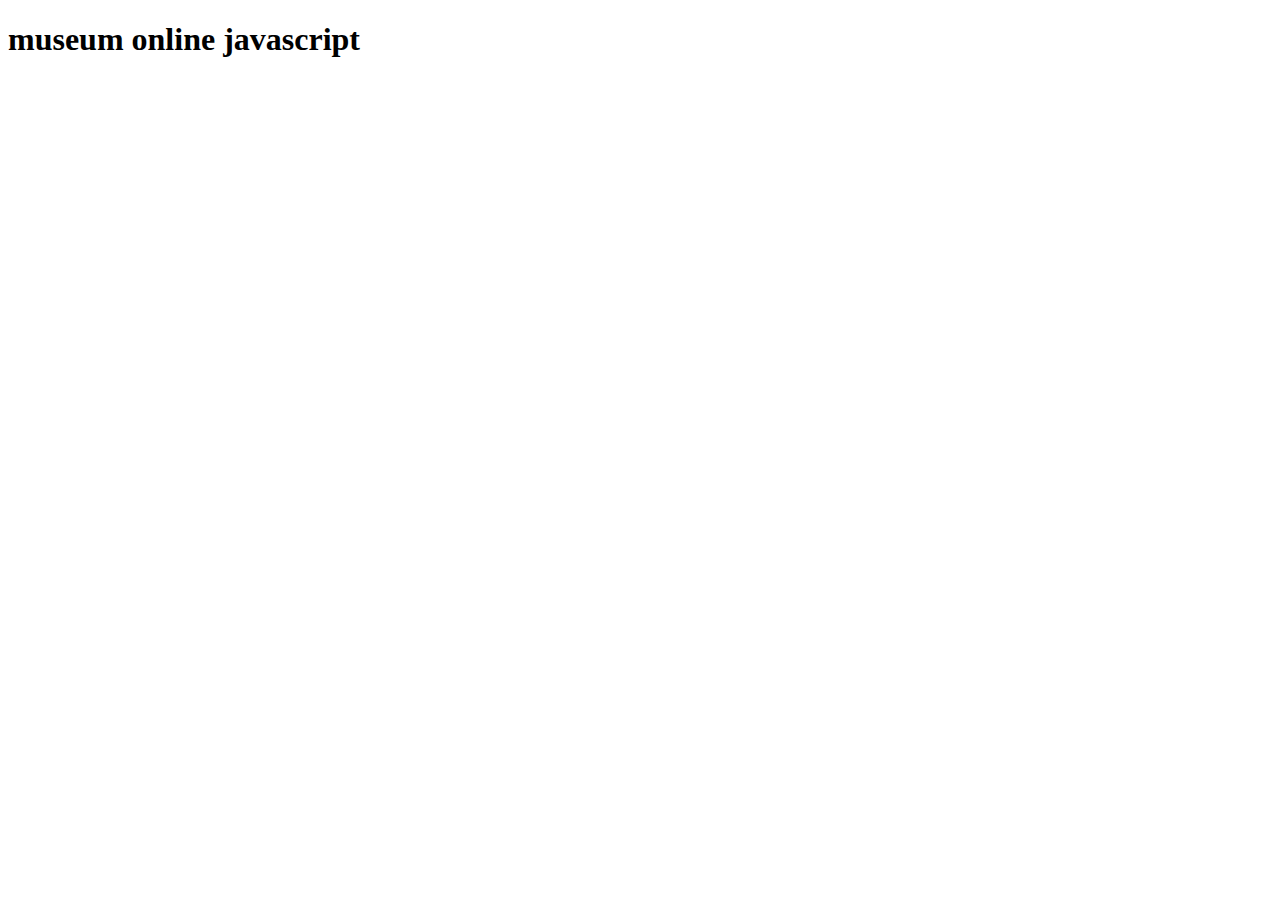
<file: index.html>
<!DOCTYPE html>
<html lang="en">
<head>
    <meta charset="UTF-8">
    <meta http-equiv="X-UA-Compatible" content="IE=edge">
    <meta name="viewport" content="width=device-width, initial-scale=1.0">
    <title>f1m2js</title>
</head>
<body>
    <h1>museum online javascript</h1>
    
</body>
</html>
</file>
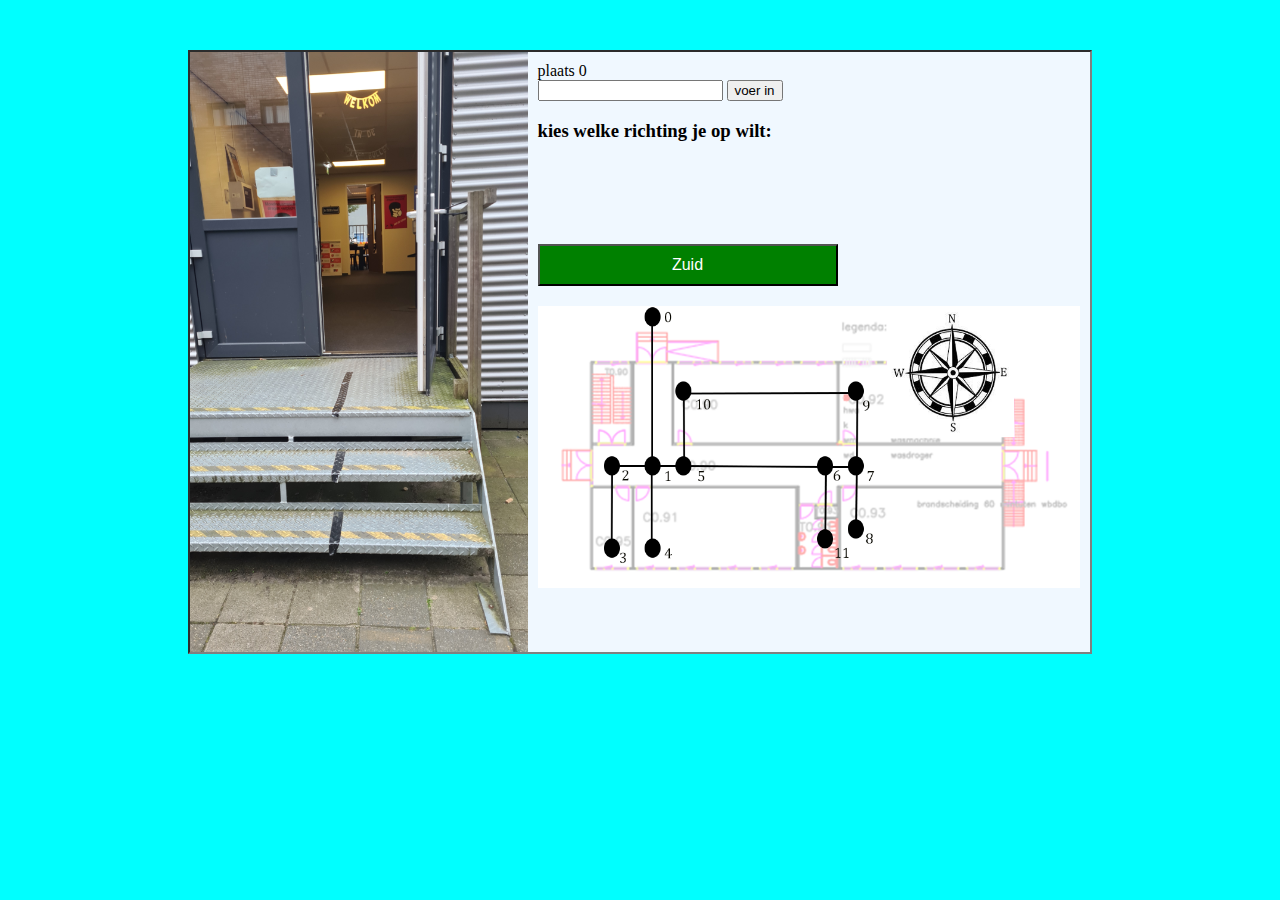
<file: les-5-silver-bullet-adventure/index.html>
<!DOCTYPE html>
<html lang="en">

<head>
    <meta charset="UTF-8">
    <meta http-equiv="X-UA-Compatible" content="IE=edge">
    <meta name="viewport" content="width=device-width, initial-scale=1.0">
    <title>5 Silver Bullet Adventure</title>
    <link rel="stylesheet" href="style.css">
</head>

<body>
    <div id="container">
        <img id="myimage" src="img/0.jpg" height="600px" alt="foto sb">
        <div id="myinteraction">
            <div id="mytitle">hier komt de titel</div>
            <input type="text" id="myinput" autocomplete="off">
            <input type="button" value="voer in" onclick="getinput()">
            <h3>kies welke richting je op wilt:</h3>
            <nav>
                <button id="knopNoord" onclick="goDirection('noord')">Noord</button>
                <button id="knopWest" onclick="goDirection('west')">West</button>
                <button id="knopOost" onclick="goDirection('oost')">Oost</button>
                <button id="knopZuid" onclick="goDirection('zuid')">Zuid</button>
            </nav>
            <img src="img/map_compass.png" id="mapimage" alt="">
        </div>
    </div>
    <script src="script.js"></script>
</body>

</html>
</file>
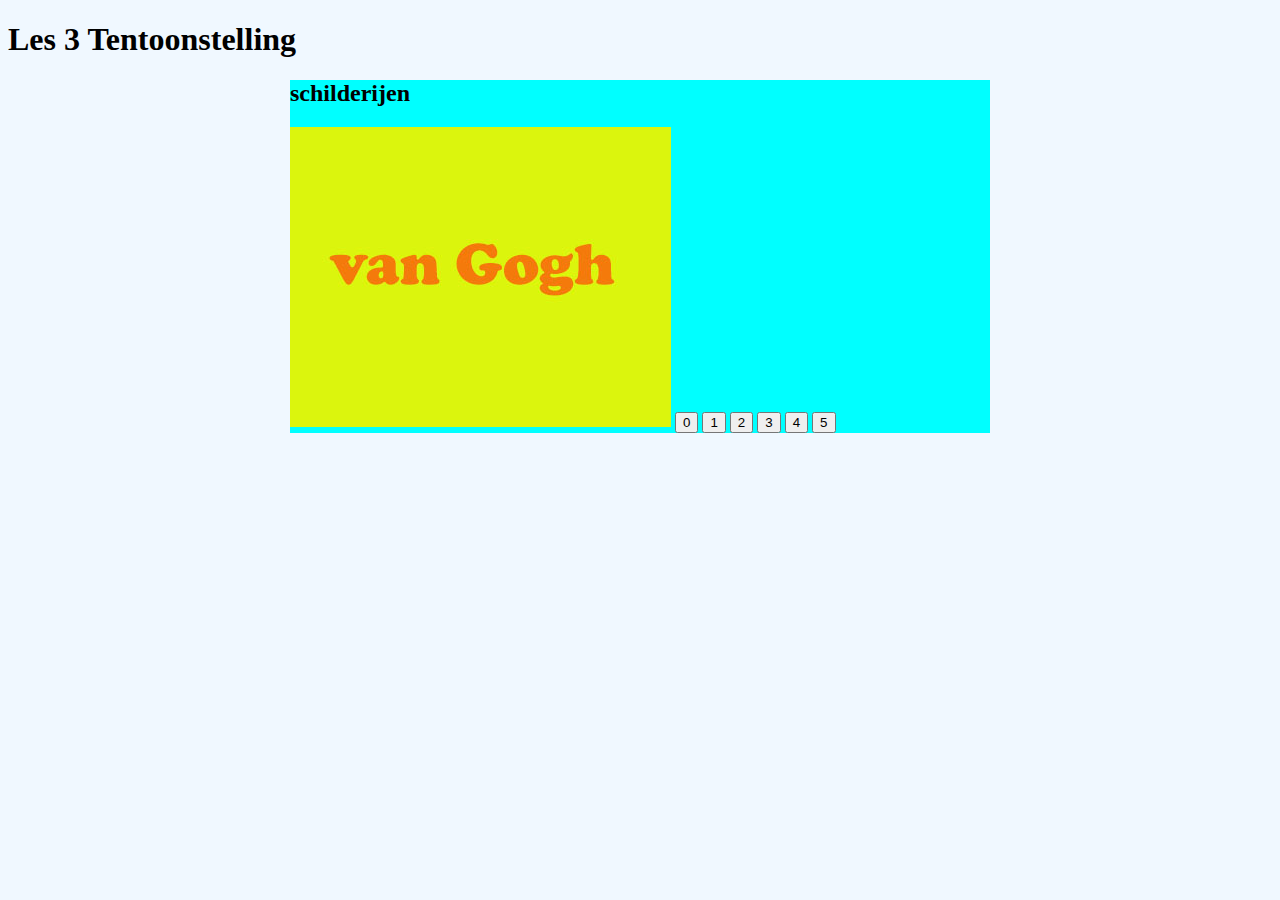
<file: les3-tentoonstelling/index.html>
<!DOCTYPE html>
<html lang="en">
<head>
    <meta charset="UTF-8">
    <meta http-equiv="X-UA-Compatible" content="IE=edge">
    <meta name="viewport" content="width=device-width, initial-scale=1.0">
    <title>Les 3 Tentoonstelling</title>
    <link rel="stylesheet" href="style.css">
</head>
<body>
    <h1>Les 3 Tentoonstelling</h1>
    <div id="container">
        <h2 id="myTitle">schilderijen</h2>
        <img id="myImage" src="img/painting0.jpg" alt="schilderij">
        <button onclick="changeImage(0)">0</button>
        <button onclick="changeImage(1)">1</button>
        <button onclick="changeImage(2)">2</button>
        <button onclick="changeImage(3)">3</button>
        <button onclick="changeImage(4)">4</button>
        <button onclick="changeImage(5)">5</button>
    </div>

    <script src="script.js"></script>
</body>
</html>
</file>
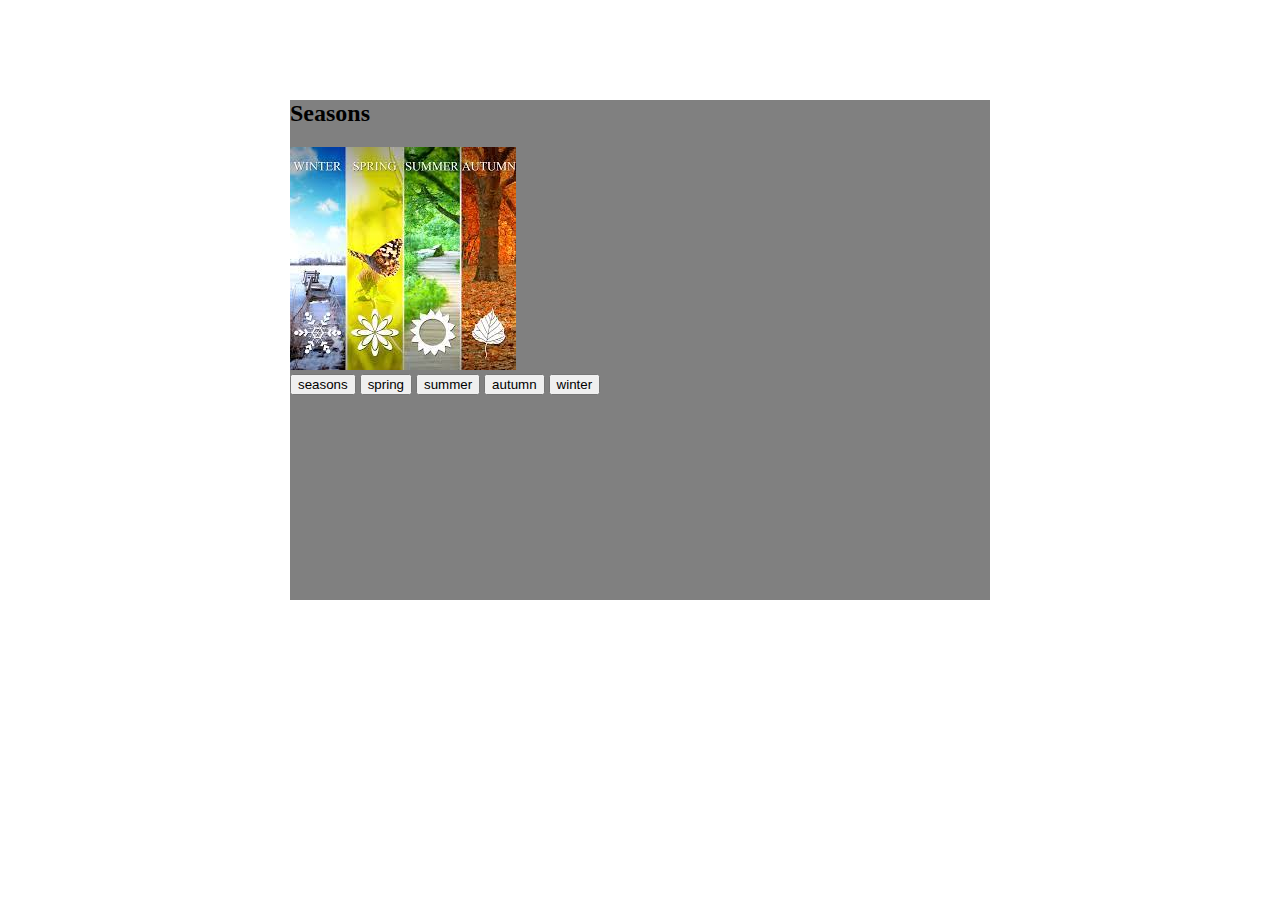
<file: les4-seasons/index.html>
<!DOCTYPE html>
<html lang="en">
<head>
    <meta charset="UTF-8">
    <meta http-equiv="X-UA-Compatible" content="IE=edge">
    <meta name="viewport" content="width=device-width, initial-scale=1.0">
    <title>Les 4 Seasons</title>
    <link rel="stylesheet" href="style.css">
</head>
<body>
    <div id="container">
        <h2 id="myTitle">Seasons</h2>
        <img id="myImage" src="img/seasons.jpg" alt="seasons">
        <nav>
            <button onclick="show(0)">seasons</button>
            <button onclick="show(1)">spring</button>
            <button onclick="show(2)">summer</button>
            <button onclick="show(3)">autumn</button>
            <button onclick="show(4)">winter</button>
        </nav>
    </div>


    <script src="script.js"></script>
</body>
</html>
</file>
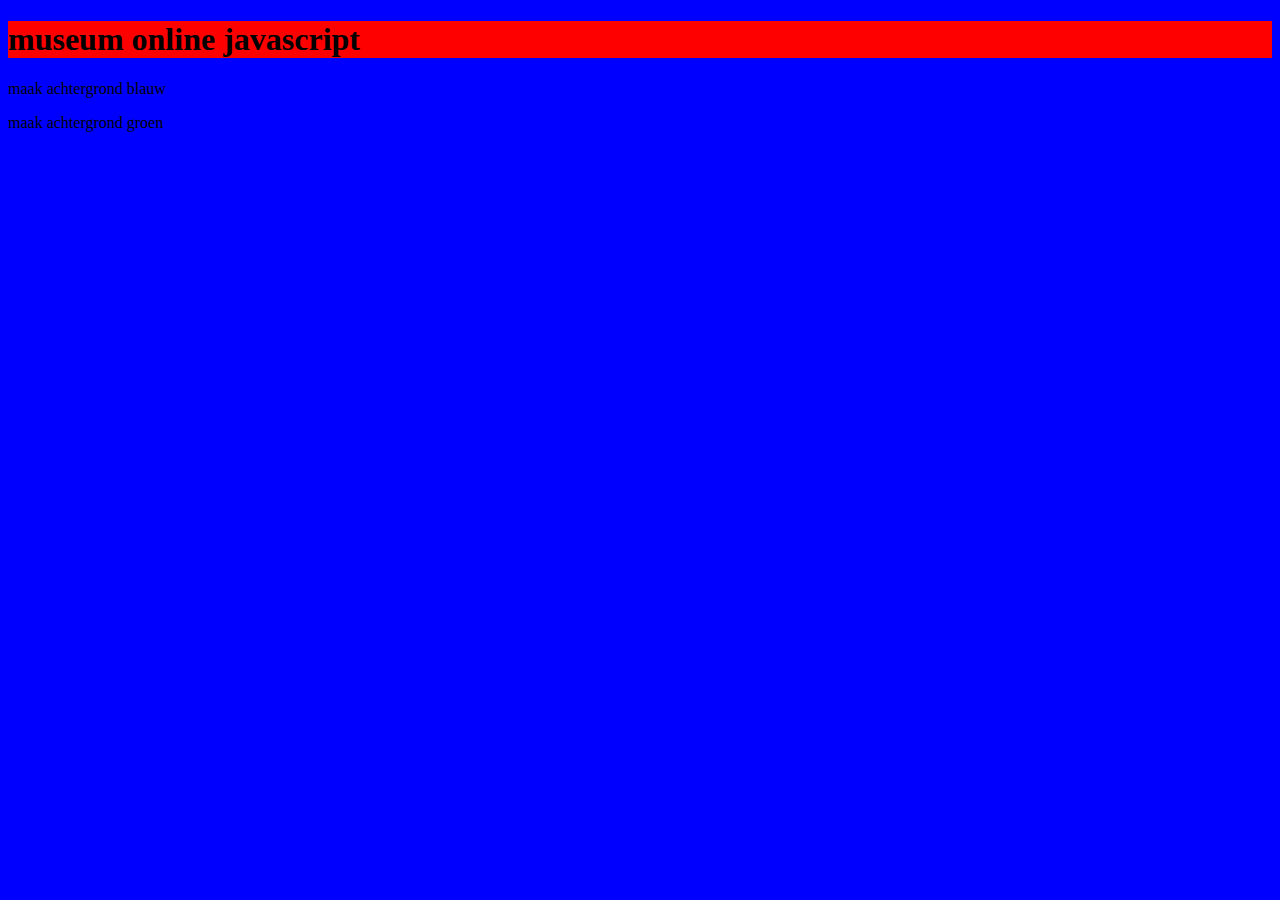
<file: web/les1-background-color/index.html>
<!DOCTYPE html>

<html lang="en">

<head>

    <meta charset="UTF-8">

    <meta http-equiv="X-UA-Compatible" content="IE=edge">

    <meta name="viewport" content="width=device-width, initial-scale=1.0">

    <title>f1m2js</title>

    <link rel="stylesheet" href="style.css">

</head>

<body>

    <h1 id="kopje">museum online javascript</h1>

    <p id="mkBlauw">maak achtergrond blauw</p>

    <p id="mkGroen">maak achtergrond groen</p>



<script>

    const kopje = document.getElementById("kopje");

    const mkBlauw = document.getElementById('mkBlauw');

    const mkGroen = document.getElementById('mkGroen');

    kopje.style.backgroundColor = "red";

   

kopje.addEventListener('click',voeruitkopje);

mkBlauw.addEventListener('click',voeruitBlauw);

mkGroen.addEventListener('click',voeruitGroen);



function voeruitkopje(){

kopje.style.backgroundColor = "yellow";

kopje.style.color = "black";
kopje.style.backgroundColor = "white";
kopje.style.color = "black";
}



function voeruitBlauw(){

    document.body.style.backgroundColor = "blue";

    document.body.style.color = "white";

    kopje.style.backgroundColor = "white";

    kopje.style.color = "balck";

}



function voeruitGroen(){

    document.body.style.backgroundColor = "green";

}

</script>



</body>

</html>
</file>
<file: les-5-silver-bullet-adventure/style.css>
body{
    background-color: aqua;
}

#container{
    background-color: aliceblue;
    width: 900px;
    height: 600px;
    margin: 50px auto auto auto;
    display: grid;
    grid-template-columns: auto auto;
    border: inset 2px gray;
}

#myinteraction{
    padding: 10px;
}


#mapimage{
    max-width: 100%;
    margin-top: 20px;
    height: auto;
}

nav button {
    background-color: green;
    color: white;
    font-size: 16px;
    padding: 10px;
}

#knopNoord, #knopZuid {
    display: block;
    width: 300px;

}

#knopWest, #knopOost {
    display: inline-block;
    width: 150px;

}
</file>
<file: les3-tentoonstelling/style.css>
body {
  background: aliceblue;
}

#container {
  background: aqua;
  width: 700px;
  margin: auto;
}
</file>
<file: les4-seasons/style.css>
#container{
    background-color: grey;
    width: 700px;
    height: 500px;
    margin: 100px auto auto auto;
}
</file>
<file: web/les1-background-color/style.css>
body{
    background-color: blue;
}
</file>
